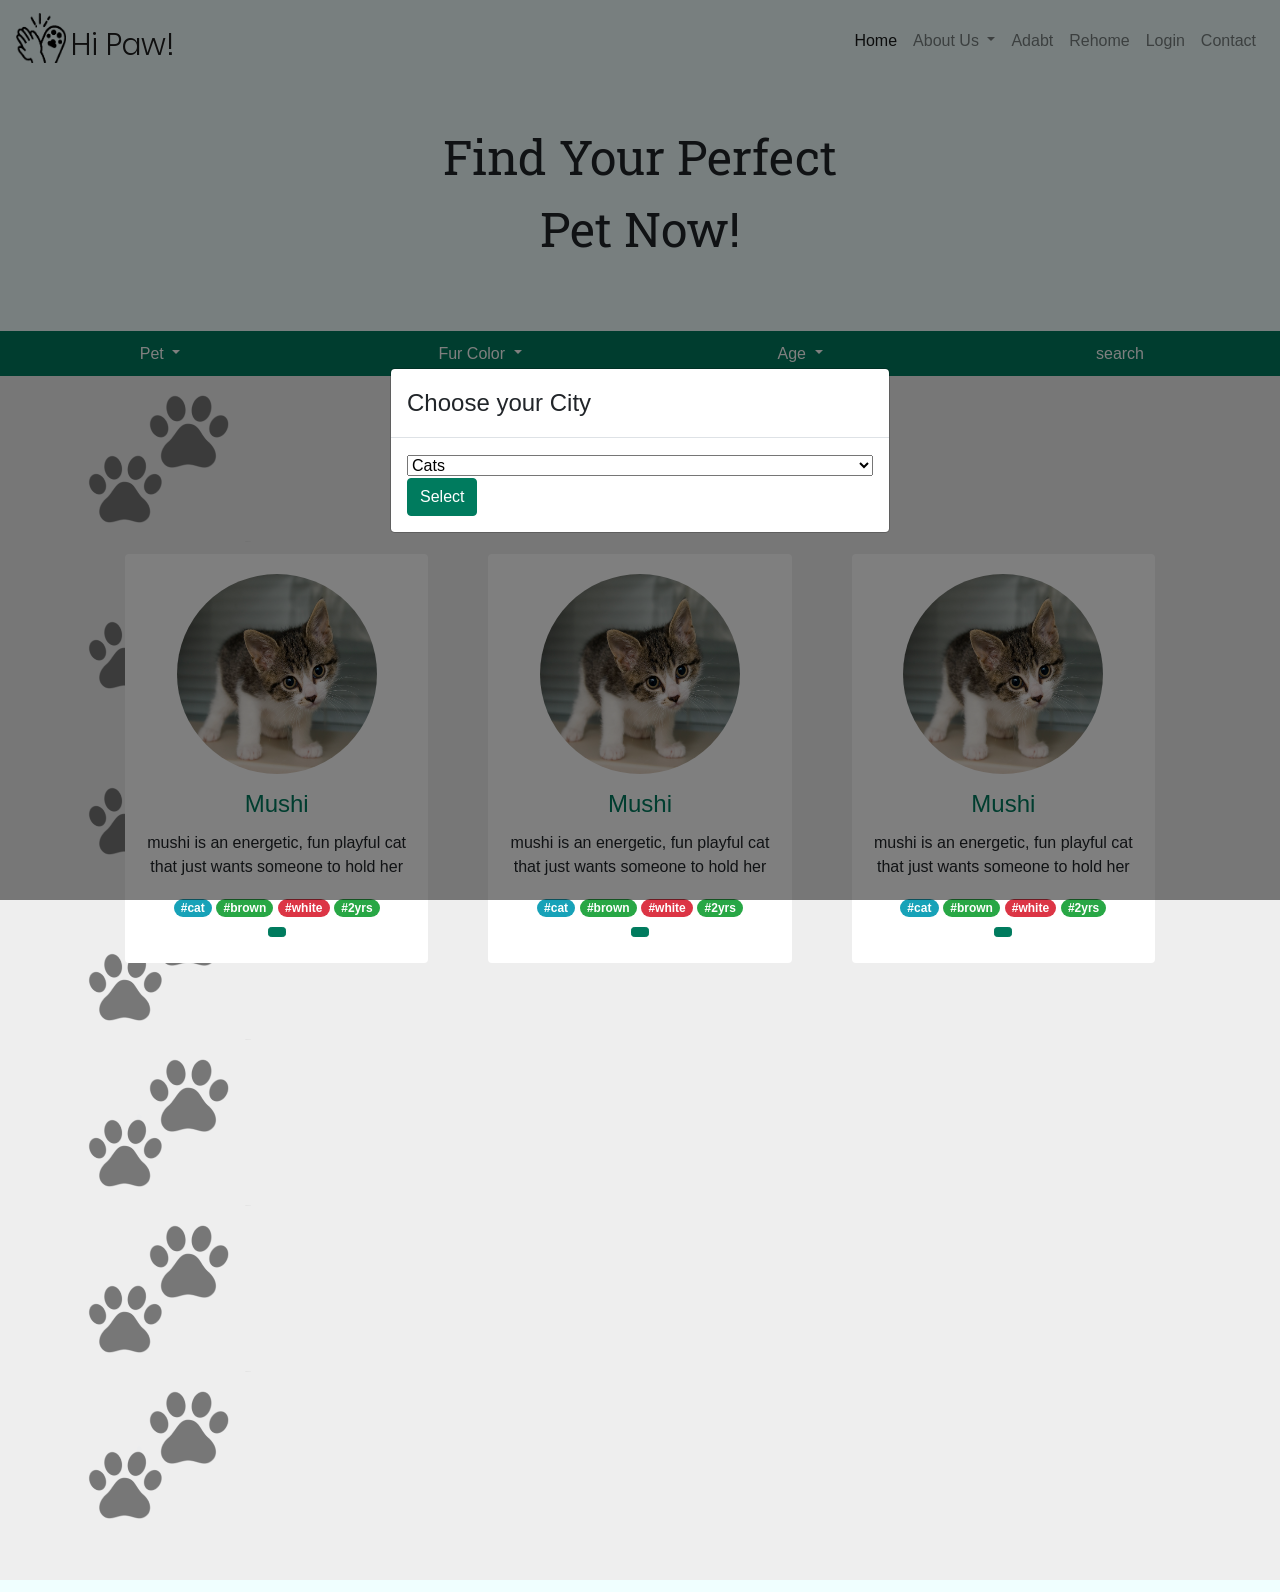
<file: searchPage.html>
<!doctype html>
<html lang="en">
<head>
    <!-- Required meta tags -->
    <meta charset="utf-8">
    <meta name="viewport" content="width=device-width, initial-scale=1, shrink-to-fit=no">

    <!-- Bootstrap CSS -->
    <link rel="stylesheet" href="https://stackpath.bootstrapcdn.com/bootstrap/4.3.1/css/bootstrap.min.css" integrity="sha384-ggOyR0iXCbMQv3Xipma34MD+dH/1fQ784/j6cY/iJTQUOhcWr7x9JvoRxT2MZw1T" crossorigin="anonymous">
    <link rel="stylesheet" type="text/css" href="css/searchPagecss.css">
    <link href="https://fonts.googleapis.com/css?family=Roboto+Slab&display=swap" rel="stylesheet">
    <script src="https://ajax.googleapis.com/ajax/libs/jquery/3.4.1/jquery.min.js"></script>


    <script type="text/javascript" src="node_modules/jquery/dist/jquery.min.js"></script>
    <script type="text/javascript" src="node_modules/bootstrap-select/dist/js/bootstrap-select.min.js"></script>
    <link rel="stylesheet" href="node_modules/bootstrap-select/dist/css/bootstrap-select.min.css">


    <link rel="stylesheet" href="https://res.cloudinary.com/dxfq3iotg/raw/upload/v1569006288/BBBootstrap/choices.min.css?version=7.0.0">
    <script src="https://res.cloudinary.com/dxfq3iotg/raw/upload/v1569006273/BBBootstrap/choices.min.js?version=7.0.0"></script>

    <link  rel="stylesheet" href="node_modules/ion-rangeslider/css/ion.rangeSlider.min.css">
    <script src="node_modules/ion-rangeslider/js/ion.rangeSlider.min.js"></script>

    <link  rel="stylesheet" href="node_modules/aos/dist/aos.css">
    <script src="node_modules/aos/dist/aos.js"></script>



    <script type="text/javascript">
        $(window).on('load',function(){
            $('#myModal').modal('show');
        });
        $(document).ready(function(){
            var multipleCancelButton = new Choices('#pet', {
                removeItemButton: true,
                resetScrollPosition: true,
                placeholder:true,
                placeholderValue: "search here",

            });
            var multipleCancelButton = new Choices('#color', {
                removeItemButton: true,
                resetScrollPosition: true,
                placeholder:true,
                placeholderValue: "search here",


            });
            var multipleCancelButton = new Choices('#age', {
                removeItemButton: true,
                resetScrollPosition: true,
                placeholder:true,
                placeholderValue: "search here",
                position: 'down',
            });
            var multipleCancelButton = new Choices('#city', {
                removeItemButton: true,
                resetScrollPosition: true,
                placeholder:true,
                placeholderValue: "search here",
                position: 'down',
                minItemCount: 1,
                removeItems: false,
            });



        });
        $(document).ready(function(){
            $("#rangeslider").ionRangeSlider({
                type: "double",
                grid: true,
                min: 0,
                max: 20,
                from: 0,
                to: 20,
            });

        });
        $(document).ready(function(){
            $('.dropdown-menu .custom').click(function(e) {
                e.stopPropagation();
            });
        });

    </script>
    <style>
        .drop-btn{
            width: 100%;
            border-radius: 0px;

        }
        .drop-btn li, .drop-btn ul{
            width: 100%;
        }
        .drop-div{
            height:100%;
            width: 100%;
            margin: 0px 0px 0px 0px;
            padding: 0px;

        }

        .irs--flat .irs-bar{
            background-color: #4a9e61;
        }
        .irs--flat .irs-handle>i:first-child {

            background-color:#4a9e61;
        }
        .irs--flat .irs-from, .irs--flat .irs-to, .irs--flat .irs-single {

            background-color:#4a9e61;

        }
        .irs--flat .irs-from:before, .irs--flat .irs-to:before, .irs--flat .irs-single:before {
            border-top-color: #4a9e61;
        }
        .irs--flat.irs-with-grid {
            margin-left: 10px;
            margin-right: 10px;
        }

        .choices__list--multiple .choices__item {

            background-color: #007b5e;
            border: 1px solid #007b5e;}
        .btn-primary:not(:disabled):not(.disabled).active, .btn-primary:not(:disabled):not(.disabled):active, .show>.btn-primary.dropdown-toggle {
            color: #fff;
            background-color: #0b8f70;
            border-color: #007b5e;
        }
        .btn-primary:not(:disabled):not(.disabled).active:focus, .btn-primary:not(:disabled):not(.disabled):active:focus, .show>.btn-primary.dropdown-toggle:focus {
            box-shadow: 0 0 0 0.2rem rgba(19, 176, 139,.5);
        }

    </style>
    <title>Hi Paw</title>

</head>
<body >
<div class="modal fade" id="myModal">
    <div class="modal-dialog modal-dialog-centered ">
        <div class="modal-content">

            <!-- Modal Header -->
            <div class="modal-header">
                <h4 class="modal-title">Choose your City</h4>

            </div>

            <!-- Modal body -->
            <div class="modal-body">
                <form action="">

                <select class="custom" id="city" required >
                    <option value="cat" >Cats</option>
                    <option value="dog">Dogs</option>
                </select>
                    <button type="button" class="btn btn-primary" data-dismiss="modal">Select</button>
                </form>

            </div>

            <!-- Modal footer -->
        </div>
    </div>
</div>




<div class="main-p container-fluid" style="padding-bottom: 50px">

    <nav class="navbar navbar-expand-md navbar-light " style="background: transparent; ">
        <a class="navbar-brand" href="home.html">
            <img src="img/HiPaw black.png" width="50" height="50" class="d-inline-block align-top" alt="">
            <div class="superFont" style="margin-left: 55px;  margin-top: -40px; font-size: 30px; color: rgb(31, 30, 30);"> Hi Paw!</div>
        </a>
        <button id="toggleButton" class="navbar-toggler" data-toggle="collapse" data-target="#collapse_target">
            <span class="navbar-toggler-icon"></span>
        </button>
        <div class="collapse navbar-collapse" id="collapse_target">
            <ul class="nav navbar-nav ml-auto" >
                <li class="navbar-item active">
                    <a class="nav-link" href="home.html">Home</a>
                </li>
                <li class="nav-item dropdown">
                    <a class="nav-link dropdown-toggle" href="#" id="navbarDropdown" role="button" data-toggle="dropdown" aria-haspopup="true" aria-expanded="false">
                        About Us
                    </a>
                    <div class="dropdown-menu" aria-labelledby="navbarDropdown">
                        <a class="dropdown-item" href="home.html#whatWeDodiv">What We Do</a>
                        <a class="dropdown-item" href="home.html#HowItWorks">How It Works</a>
                        <div class="dropdown-divider"></div>
                        <a class="dropdown-item" href="#">People Are Saying</a>
                    </div>
                </li>
                <li class="navbar-item">
                    <a class="nav-link" href="#">Adabt</a>
                </li>
                <li class="navbar-item">
                    <a class="nav-link" href="#">Rehome</a>
                </li>
                <li class="navbar-item">
                    <a class="nav-link" href="#">Login</a>
                </li>
                <li class="navbar-item">
                    <a class="nav-link" href="home.html#contact">Contact</a>
                </li>
            </ul>
        </div>
    </nav>



    <div class="row">
        <div class="col-md-4"></div>
        <div class="col-md-4 justify-content-center">
            <p class="moto"> Find Your Perfect <br> Pet Now!</p>
        </div>
        <div class="col-md-4"></div>
        <br><br><br>
    </div>

</div>
</div>



<section style="padding-top: 0px" id="team" class="pb-5">

    <div style="padding: 0px 0px" class="container-fluid">
        <!-- -->
        <div class="select-row row" >
            <div class="select-col col-md-3">
                <div class="drop-div dropdown">
                    <button style="width:100%; height: 100%" class="drop-btn btn btn-primary dropdown-toggle" type="button" data-toggle="dropdown">
                        Pet
                    </button>
                    <ul  style="width:100%; height: 100%" class="dropdown-menu">
                        <li  class="selected" style="width:100%; height: 100%" >
                            <select class="custom" id="pet" placeholder="Select upto 5 tags"   multiple>
                                <option value="cat" >Cats</option>
                                <option value="dog">Dogs</option>
                            </select>
                        </li>
                    </ul>
                </div>
            </div>
            <div class="select-col col-md-3">
                <div class="drop-div dropdown">
                    <button style="width:100%; height: 100%" class="drop-btn btn btn-primary dropdown-toggle" type="button" data-toggle="dropdown">
                        Fur Color
                    </button>
                    <ul  style="width:100%; height: 100%" class="dropdown-menu">
                        <li  style="width:100%; height: 100%" class="selected">
                            <select class="custom" id="color" placeholder="Select upto 5 tags"  multiple>
                                <option value="black">Black</option>
                                <option value="brown">Brown</option>
                                <option value="paige">Paige</option>
                                <option value="white">White</option>
                                <option value="gray">Gray</option>
                            </select>
                        </li>
                    </ul>
                </div>
            </div>
            <div class="select-col col-md-3" style=" ">

                <div class="drop-div dropdown">
                    <button style="width:100%; height: 100%" class="drop-btn btn btn-primary dropdown-toggle" type="button" data-toggle="dropdown">
                        Age
                    </button>
                    <ul  style="width:100%" class="dropdown-menu">
                        <li class="custom selected" style="width:100%">
                            <input type="text" class="custom slider-drop" id="rangeslider" data-extra-classes="irs-modern irs-primary">
                        </li>
                    </ul>
                </div>
            </div>
            <div class="select-col col-md-3">
                <button class="drop-btn btn btn-primary" style="width: 100%; height: 100%; display: inline-block"> search</button>
            </div>
        </div>


    </div>

    <!-- -->

    </div>
    <div class="footprints container" style="padding: 40px;">

        <h5 class="section-title h1" style="margin-top: 40px" data-aos="fade-up">SEARCH RESULTS</h5>
        <div class="row">
            <!-- Team member -->
            <div class="search-res col-xs-12 col-sm-6 col-md-4" data-aos="fade-up">
                <div class="image-flip" ontouchstart="this.classList.toggle('hover');" >
                    <div class="mainflip" >
                        <div class="frontside">
                            <div class="card">
                                <div class="card-body text-center">
                                    <p><img class=" img-fluid" src="img/brown-cat.jpg" alt="card image"></p>
                                    <h4 class="pet-name card-title">Mushi</h4>
                                    <p class="pet-descr card-text">mushi is an energetic, fun playful cat that just wants someone to hold her</p>

                                    <div class="pet-info-tags clearfix">
                                        <span class="badge badge-pill badge-info">#cat</span>
                                        <span class="badge badge-pill badge-success">#brown</span>
                                        <span class="badge badge-pill badge-danger">#white</span>
                                        <span class="badge badge-pill badge-success">#2yrs</span>
                                    </div>
                                    <a href="#" class="btn btn-primary btn-sm"><i class="fa fa-plus"></i></a>
                                </div>

                            </div>
                        </div>
                        <div class="backside">
                            <div class="card">
                                <div class="card-body text-center mt-4">
                                    <h4 class="card-title">Story</h4>
                                    <p class="card-text">Mushi was found on the street cold and abandoned from her mother with no one to take care of her, she was saved and hopefully she will never have to feel cold again</p>
                                    <br><br>
                                    <button type="button" class="btn btn-primary">Send a Request</button>
                                </div>
                            </div>
                        </div>
                    </div>
                </div>
            </div>
            <!-- ./Team member -->
            <!-- Team member -->
            <div class="search-res col-xs-12 col-sm-6 col-md-4" data-aos="fade-up">
                <div class="image-flip" ontouchstart="this.classList.toggle('hover');">
                    <div class="mainflip">
                        <div class="frontside">
                            <div class="card">
                                <div class="card-body text-center">
                                    <p><img class=" img-fluid" src="img/brown-cat.jpg" alt="card image"></p>
                                    <h4 class="pet-name card-title">Mushi</h4>
                                    <p class="pet-descr card-text">mushi is an energetic, fun playful cat that just wants someone to hold her</p>

                                    <div class="pet-info-tags clearfix">
                                        <span class="badge badge-pill badge-info">#cat</span>
                                        <span class="badge badge-pill badge-success">#brown</span>
                                        <span class="badge badge-pill badge-danger">#white</span>
                                        <span class="badge badge-pill badge-success">#2yrs</span>
                                    </div>
                                    <a href="#" class="btn btn-primary btn-sm"><i class="fa fa-plus"></i></a>
                                </div>

                            </div>
                        </div>
                        <div class="backside">
                            <div class="card">
                                <div class="card-body text-center mt-4">
                                    <h4 class="card-title">Story</h4>
                                    <p class="card-text">Mushi was found on the street cold and abandoned from her mother with no one to take care of her, she was saved and hopefully she will never have to feel cold again</p>
                                    <br><br>
                                    <button type="button" class="btn btn-primary">Send a Request</button>
                                </div>
                            </div>
                        </div>
                    </div>
                </div>
            </div>
            <!-- ./Team member -->
            <!-- Team member -->
            <div class="search-res col-xs-12 col-sm-6 col-md-4" data-aos="fade-up">
                <div class="image-flip" ontouchstart="this.classList.toggle('hover');">
                    <div class="mainflip">
                        <div class="frontside">
                            <div class="card">
                                <div class="card-body text-center">
                                    <p><img class=" img-fluid" src="img/brown-cat.jpg" alt="card image"></p>
                                    <h4 class="pet-name card-title">Mushi</h4>
                                    <p class="pet-descr card-text">mushi is an energetic, fun playful cat that just wants someone to hold her</p>

                                    <div class="pet-info-tags clearfix">
                                        <span class="badge badge-pill badge-info">#cat</span>
                                        <span class="badge badge-pill badge-success">#brown</span>
                                        <span class="badge badge-pill badge-danger">#white</span>
                                        <span class="badge badge-pill badge-success">#2yrs</span>
                                    </div>
                                    <a href="#" class="btn btn-primary btn-sm"><i class="fa fa-plus"></i></a>
                                </div>

                            </div>
                        </div>
                        <div class="backside">
                            <div class="card">
                                <div class="card-body text-center mt-4">
                                    <h4 class="card-title">Story</h4>
                                    <p class="card-text">Mushi was found on the street cold and abandoned from her mother with no one to take care of her, she was saved and hopefully she will never have to feel cold again</p>
                                    <br><br>
                                    <button type="button" class="btn btn-primary">Send a Request</button>
                                </div>
                            </div>
                        </div>
                    </div>
                </div>
            </div>
            <!-- ./Team member -->
            <!-- Team member -->
            <div class="search-res col-xs-12 col-sm-6 col-md-4" data-aos="fade-up">
                <div class="image-flip" ontouchstart="this.classList.toggle('hover');">
                    <div class="mainflip">
                        <div class="frontside">
                            <div class="card">
                                <div class="card-body text-center">
                                    <p><img class=" img-fluid" src="img/brown-cat.jpg" alt="card image"></p>
                                    <h4 class="pet-name card-title">Mushi</h4>
                                    <p class="pet-descr card-text">mushi is an energetic, fun playful cat that just wants someone to hold her</p>

                                    <div class="pet-info-tags clearfix">
                                        <span class="badge badge-pill badge-info">#cat</span>
                                        <span class="badge badge-pill badge-success">#brown</span>
                                        <span class="badge badge-pill badge-danger">#white</span>
                                        <span class="badge badge-pill badge-success">#2yrs</span>
                                    </div>
                                    <a href="#" class="btn btn-primary btn-sm"><i class="fa fa-plus"></i></a>
                                </div>

                            </div>
                        </div>
                        <div class="backside">
                            <div class="card">
                                <div class="card-body text-center mt-4">
                                    <h4 class="card-title">Story</h4>
                                    <p class="card-text">Mushi was found on the street cold and abandoned from her mother with no one to take care of her, she was saved and hopefully she will never have to feel cold again</p>
                                    <br><br>
                                    <button type="button" class="btn btn-primary">Send a Request</button>
                                </div>
                            </div>
                        </div>
                    </div>
                </div>
            </div>
            <!-- ./Team member -->
            <!-- Team member -->
            <div class="search-res col-xs-12 col-sm-6 col-md-4" data-aos="fade-up">
                <div class="image-flip" ontouchstart="this.classList.toggle('hover');">
                    <div class="mainflip">
                        <div class="frontside">
                            <div class="card">
                                <div class="card-body text-center">
                                    <p><img class=" img-fluid" src="img/brown-cat.jpg" alt="card image"></p>
                                    <h4 class="pet-name card-title">Mushi</h4>
                                    <p class="pet-descr card-text">mushi is an energetic, fun playful cat that just wants someone to hold her</p>

                                    <div class="pet-info-tags clearfix">
                                        <span class="badge badge-pill badge-info">#cat</span>
                                        <span class="badge badge-pill badge-success">#brown</span>
                                        <span class="badge badge-pill badge-danger">#white</span>
                                        <span class="badge badge-pill badge-success">#2yrs</span>
                                    </div>
                                    <a href="#" class="btn btn-primary btn-sm"><i class="fa fa-plus"></i></a>
                                </div>

                            </div>
                        </div>
                        <div class="backside">
                            <div class="card">
                                <div class="card-body text-center mt-4">
                                    <h4 class="card-title">Story</h4>
                                    <p class="card-text">Mushi was found on the street cold and abandoned from her mother with no one to take care of her, she was saved and hopefully she will never have to feel cold again</p>
                                    <br><br>
                                    <button type="button" class="btn btn-primary">Send a Request</button>
                                </div>
                            </div>
                        </div>
                    </div>
                </div>
            </div>
            <!-- ./Team member -->
            <!-- Team member -->
            <div class="search-res col-xs-12 col-sm-6 col-md-4" data-aos="fade-up">
                <div class="image-flip" ontouchstart="this.classList.toggle('hover');">
                    <div class="mainflip">
                        <div class="frontside">
                            <div class="card">
                                <div class="card-body text-center">
                                    <p><img class=" img-fluid" src="img/brown-cat.jpg" alt="card image"></p>
                                    <h4 class="pet-name card-title">Mushi</h4>
                                    <p class="pet-descr card-text">mushi is an energetic, fun playful cat that just wants someone to hold her</p>

                                    <div class="pet-info-tags clearfix">
                                        <span class="badge badge-pill badge-info">#cat</span>
                                        <span class="badge badge-pill badge-success">#brown</span>
                                        <span class="badge badge-pill badge-danger">#white</span>
                                        <span class="badge badge-pill badge-success">#2yrs</span>
                                    </div>
                                    <a href="#" class="btn btn-primary btn-sm"><i class="fa fa-plus"></i></a>
                                </div>

                            </div>
                        </div>
                        <div class="backside">
                            <div class="card">
                                <div class="card-body text-center mt-4">
                                    <h4 class="card-title">Story</h4>
                                    <p class="card-text">Mushi was found on the street cold and abandoned from her mother with no one to take care of her, she was saved and hopefully she will never have to feel cold again</p>
                                    <br><br>
                                    <button type="button" class="btn btn-primary">Send a Request</button>
                                </div>
                            </div>
0                        </div>
                    </div>
                </div>
            </div>
            <!-- ./Team member -->

        </div>
    </div>
</section>



<!-- Optional JavaScript -->
<!-- jQuery first, then Popper.js, then Bootstrap JS -->

<script src="https://cdnjs.cloudflare.com/ajax/libs/popper.js/1.14.7/umd/popper.min.js" integrity="sha384-UO2eT0CpHqdSJQ6hJty5KVphtPhzWj9WO1clHTMGa3JDZwrnQq4sF86dIHNDz0W1" crossorigin="anonymous"></script>
<script src="https://stackpath.bootstrapcdn.com/bootstrap/4.3.1/js/bootstrap.min.js" integrity="sha384-JjSmVgyd0p3pXB1rRibZUAYoIIy6OrQ6VrjIEaFf/nJGzIxFDsf4x0xIM+B07jRM" crossorigin="anonymous"></script>

<script>
    AOS.init({
        offset: 100, // offset (in px) from the original trigger point
        delay: 0, // values from 0 to 3000, with step 50ms
        duration: 1000 // values from 0 to 3000, with step 50ms
    });
</script>
</body>
</html>
</file>
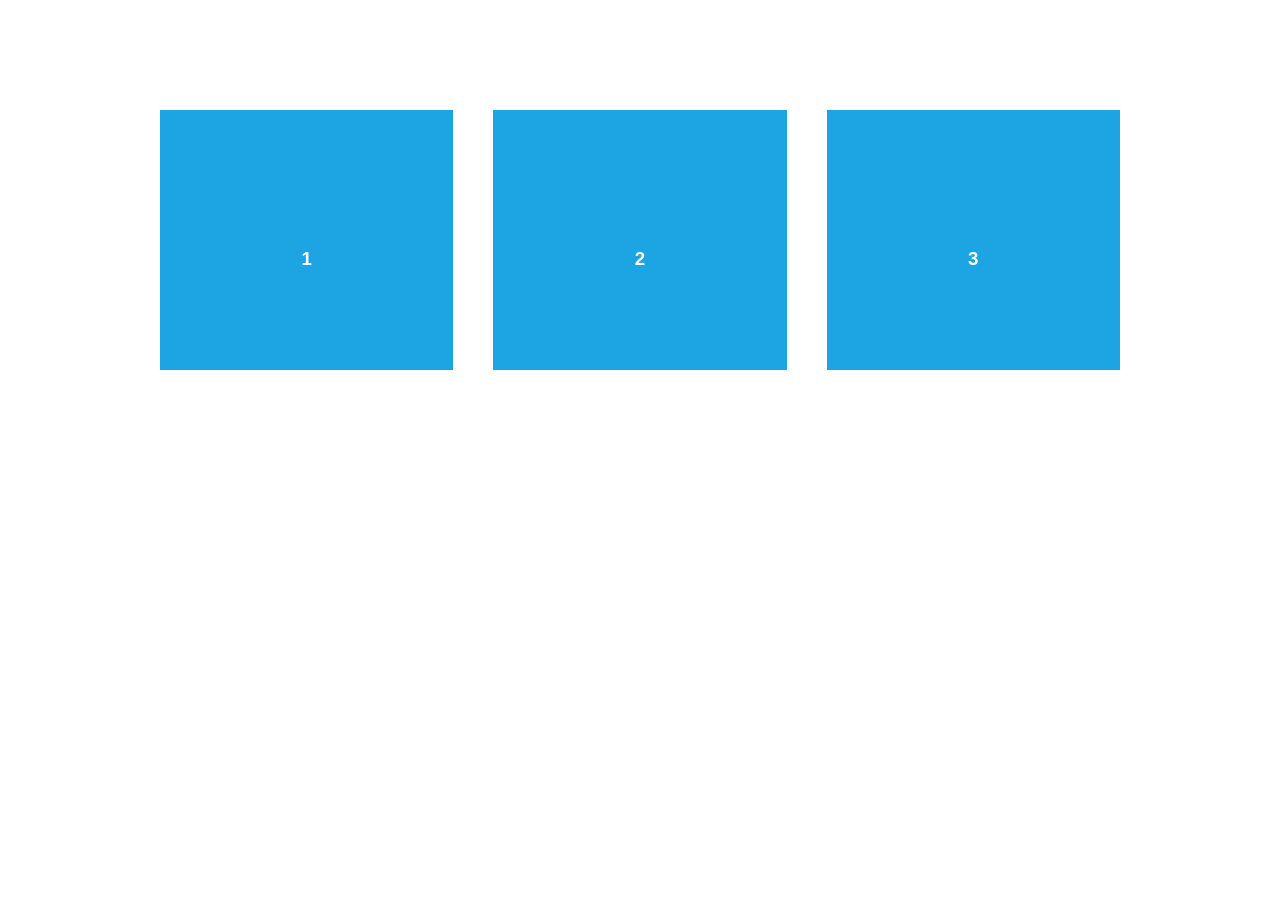
<file: node_modules/aos/demo/async.html>
<!DOCTYPE html>
<html>
  <head>
    <meta charset="utf-8">
    <title>AOS - Animate on scroll library</title>
    <meta name="viewport" content="width=device-width">
    <link rel="stylesheet" href="css/styles.css" />
    <link rel="stylesheet" href="../dist/aos.css" />
  </head>
  <body>
    <div id="aos-demo" class="aos-all"></div>

    <script src="../dist/aos.js"></script>
    <script>
      AOS.init({
        easing: 'ease-in-out-sine'
      });

      setInterval(addItem, 300);

      var itemsCounter = 1;
      var container = document.getElementById('aos-demo');

      function addItem () {
        if (itemsCounter > 42) return;
        var item = document.createElement('div');
        item.classList.add('aos-item');
        item.setAttribute('data-aos', 'fade-up');
        item.innerHTML = '<div class="aos-item__inner"><h3>' + itemsCounter + '</h3></div>';
        container.appendChild(item);
        itemsCounter++;
      }
    </script>
  </body>
</html>
</file>
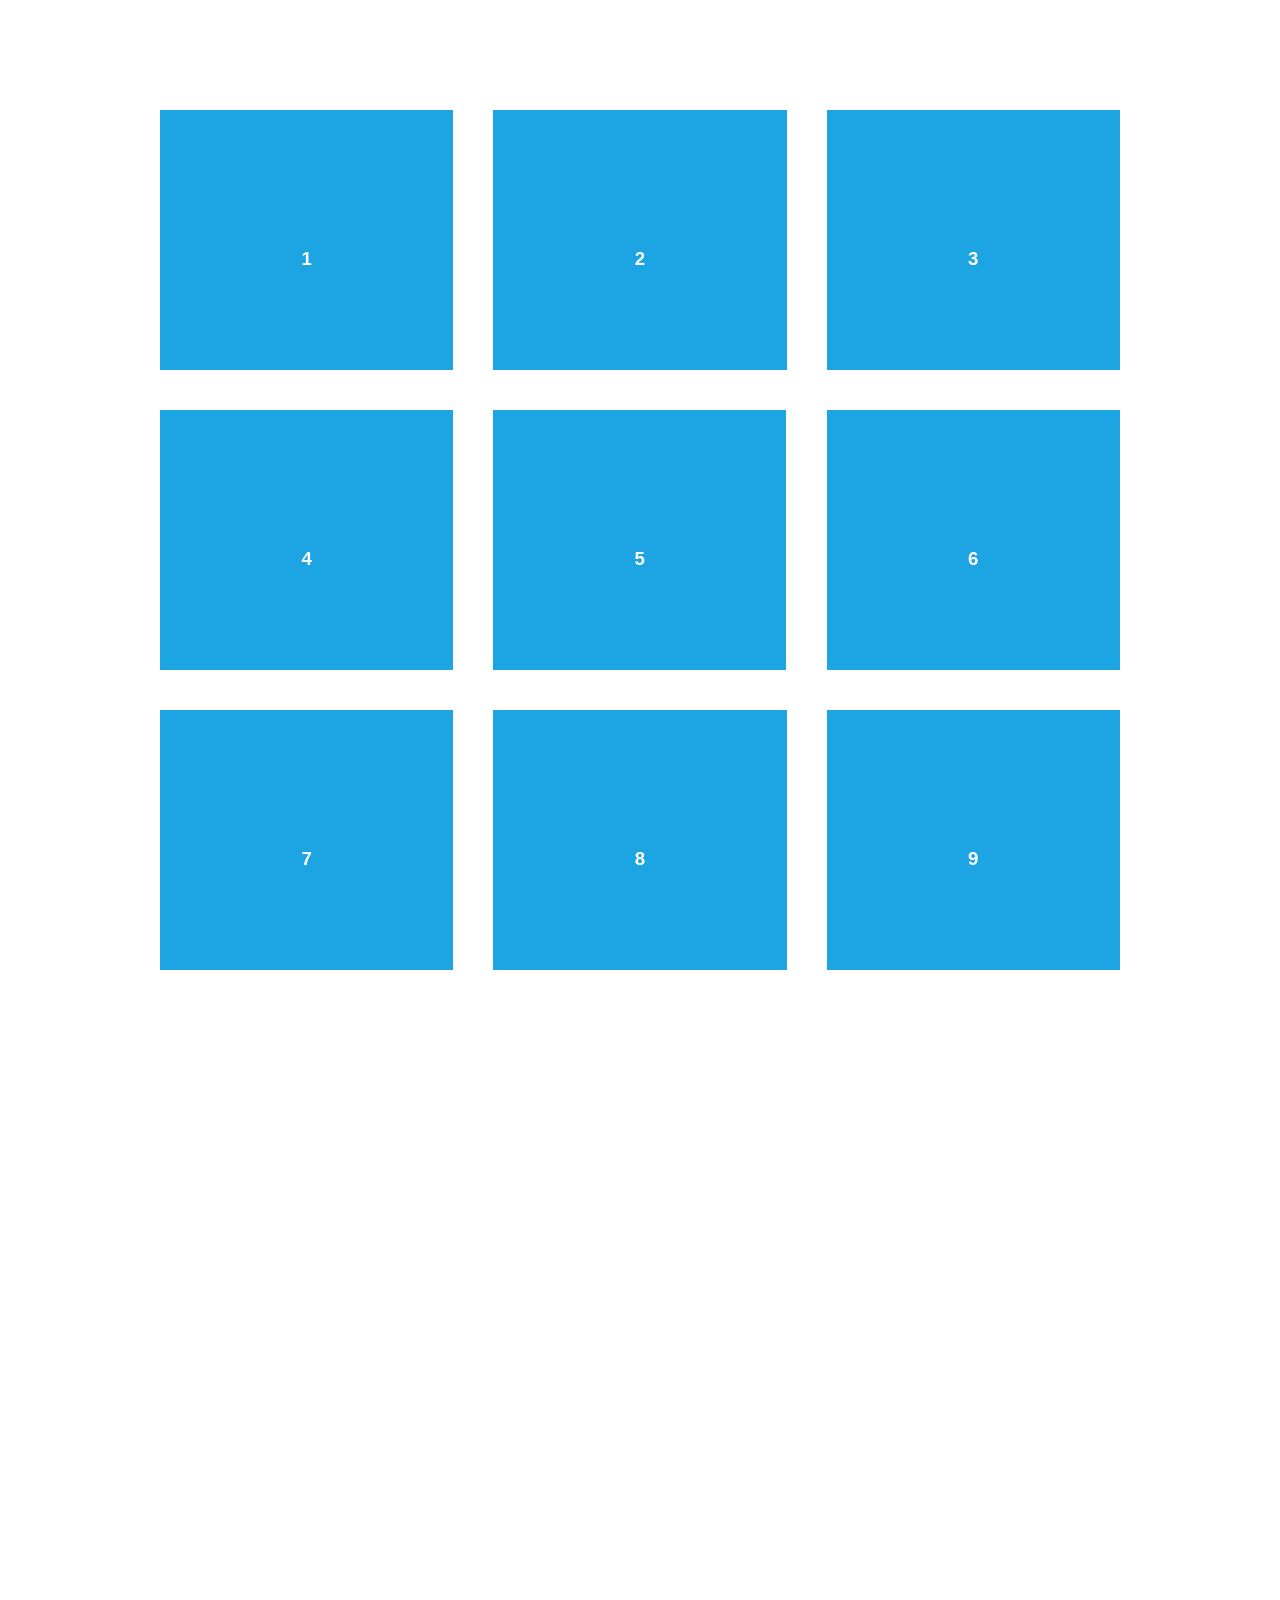
<file: node_modules/aos/demo/simple.html>
<!DOCTYPE html>
<html>
  <head>
    <meta charset="utf-8">
    <title>AOS - Animate on scroll library</title>
    <meta name="viewport" content="width=device-width">
    <link rel="stylesheet" href="css/styles.css" />
    <link rel="stylesheet" href="../dist/aos.css" />
    <!--[if lt IE 9]>
    <script src="//html5shiv.googlecode.com/svn/trunk/html5.js"></script>
    <![endif]-->
  </head>
  <body>
    <div id="transcroller-body" class="aos-all">
      <div class="aos-item" data-aos="fade-up">
        <div class="aos-item__inner"><h3>1</h3></div>
      </div>
      <div class="aos-item" data-aos="fade-down">
        <div class="aos-item__inner"><h3>2</h3></div>
      </div>
      <div class="aos-item" data-aos="zoom-out-down">
        <div class="aos-item__inner"><h3>3</h3></div>
      </div>
      <div class="aos-item" data-aos="flip-down">
        <div class="aos-item__inner"><h3>4</h3></div>
      </div>
      <div class="aos-item" data-aos="flip-up">
        <div class="aos-item__inner"><h3>5</h3></div>
      </div>
      <div class="aos-item" data-aos="fade-down">
        <div class="aos-item__inner"><h3>6</h3></div>
      </div>
      <div class="aos-item" data-aos="fade-in">
        <div class="aos-item__inner"><h3>7</h3></div>
      </div>
      <div class="aos-item" data-aos="fade-down">
        <div class="aos-item__inner"><h3>8</h3></div>
      </div>
      <div class="aos-item" data-aos="fade-in">
        <div class="aos-item__inner"><h3>9</h3></div>
      </div>
      <div class="aos-item" data-aos="fade-down">
        <div class="aos-item__inner"><h3>10</h3></div>
      </div>
      <div class="aos-item" data-aos="fade-up">
        <div class="aos-item__inner"><h3>11</h3></div>
      </div>
      <div class="aos-item" data-aos="fade-down">
        <div class="aos-item__inner"><h3>12</h3></div>
      </div>
      <div class="aos-item" data-aos="fade-in">
        <div class="aos-item__inner"><h3>13</h3></div>
      </div>
      <div class="aos-item" data-aos="fade-up">
        <div class="aos-item__inner"><h3>14</h3></div>
      </div>
      <div class="aos-item" data-aos="fade-in">
        <div class="aos-item__inner"><h3>15</h3></div>
      </div>
      <div class="aos-item" data-aos="fade-up">
        <div class="aos-item__inner"><h3>16</h3></div>
      </div>
      <div class="aos-item" data-aos="fade-down">
        <div class="aos-item__inner"><h3>17</h3></div>
      </div>
      <div class="aos-item" data-aos="fade-up">
        <div class="aos-item__inner"><h3>18</h3></div>
      </div>
      <div class="aos-item" data-aos="zoom-out">
        <div class="aos-item__inner"><h3>19</h3></div>
      </div>
      <div class="aos-item" data-aos="fade-up">
        <div class="aos-item__inner"><h3>20</h3></div>
      </div>
      <div class="aos-item" data-aos="zoom-out">
        <div class="aos-item__inner"><h3>21</h3></div>
      </div>
      <div class="aos-item" data-aos="fade-in">
        <div class="aos-item__inner"><h3>22</h3></div>
      </div>
      <div class="aos-item" data-aos="zoom-out-up">
        <div class="aos-item__inner"><h3>23</h3></div>
      </div>
      <div class="aos-item" data-aos="zoom-out-down">
        <div class="aos-item__inner"><h3>24</h3></div>
      </div>
      <div class="aos-item" data-aos="fade-in">
        <div class="aos-item__inner"><h3>25</h3></div>
      </div>
      <div class="aos-item" data-aos="fade-in">
        <div class="aos-item__inner"><h3>26</h3></div>
      </div>
      <div class="aos-item" data-aos="fade-in">
        <div class="aos-item__inner"><h3>27</h3></div>
      </div>
      <div class="aos-item" data-aos="fade-in">
        <div class="aos-item__inner"><h3>28</h3></div>
      </div>
      <div class="aos-item" data-aos="fade-in">
        <div class="aos-item__inner"><h3>29</h3></div>
      </div>
      <div class="aos-item" data-aos="fade-in">
        <div class="aos-item__inner"><h3>30</h3></div>
      </div>
      <div class="aos-item" data-aos="fade-in">
        <div class="aos-item__inner"><h3>31</h3></div>
      </div>
      <div class="aos-item" data-aos="fade-in">
        <div class="aos-item__inner"><h3>32</h3></div>
      </div>
      <div class="aos-item" data-aos="fade-in">
        <div class="aos-item__inner"><h3>33</h3></div>
      </div>
      <div class="aos-item" data-aos="fade-in">
        <div class="aos-item__inner"><h3>34</h3></div>
      </div>
      <div class="aos-item" data-aos="fade-in">
        <div class="aos-item__inner"><h3>35</h3></div>
      </div>
      <div class="aos-item" data-aos="fade-in">
        <div class="aos-item__inner"><h3>36</h3></div>
      </div>
      <div class="aos-item" data-aos="fade-in">
        <div class="aos-item__inner"><h3>37</h3></div>
      </div>
      <div class="aos-item" data-aos="fade-in">
        <div class="aos-item__inner"><h3>38</h3></div>
      </div>
      <div class="aos-item" data-aos="fade-in">
        <div class="aos-item__inner"><h3>39</h3></div>
      </div>
      <div class="aos-item" data-aos="fade-in">
        <div class="aos-item__inner"><h3>40</h3></div>
      </div>
      <div class="aos-item" data-aos="fade-in">
        <div class="aos-item__inner"><h3>41</h3></div>
      </div>
      <div class="aos-item" data-aos="fade-in">
        <div class="aos-item__inner"><h3>42</h3></div>
      </div>
    </div>

    <script src="../dist/aos.js"></script>
    <script>
      AOS.init({
        easing: 'ease-in-out-sine'
      });
    </script>

    <!-- <script src="//cdnjs.cloudflare.com/ajax/libs/require.js/2.1.11/require.min.js"></script>
    <script>
      requirejs.config({
          baseUrl: '../dist',
      });

      require(['aos'], function(AOS){
          AOS.init({
              easing: 'ease-in-out-sine'
          });
      });
    </script> -->
  </body>
</html>
</file>
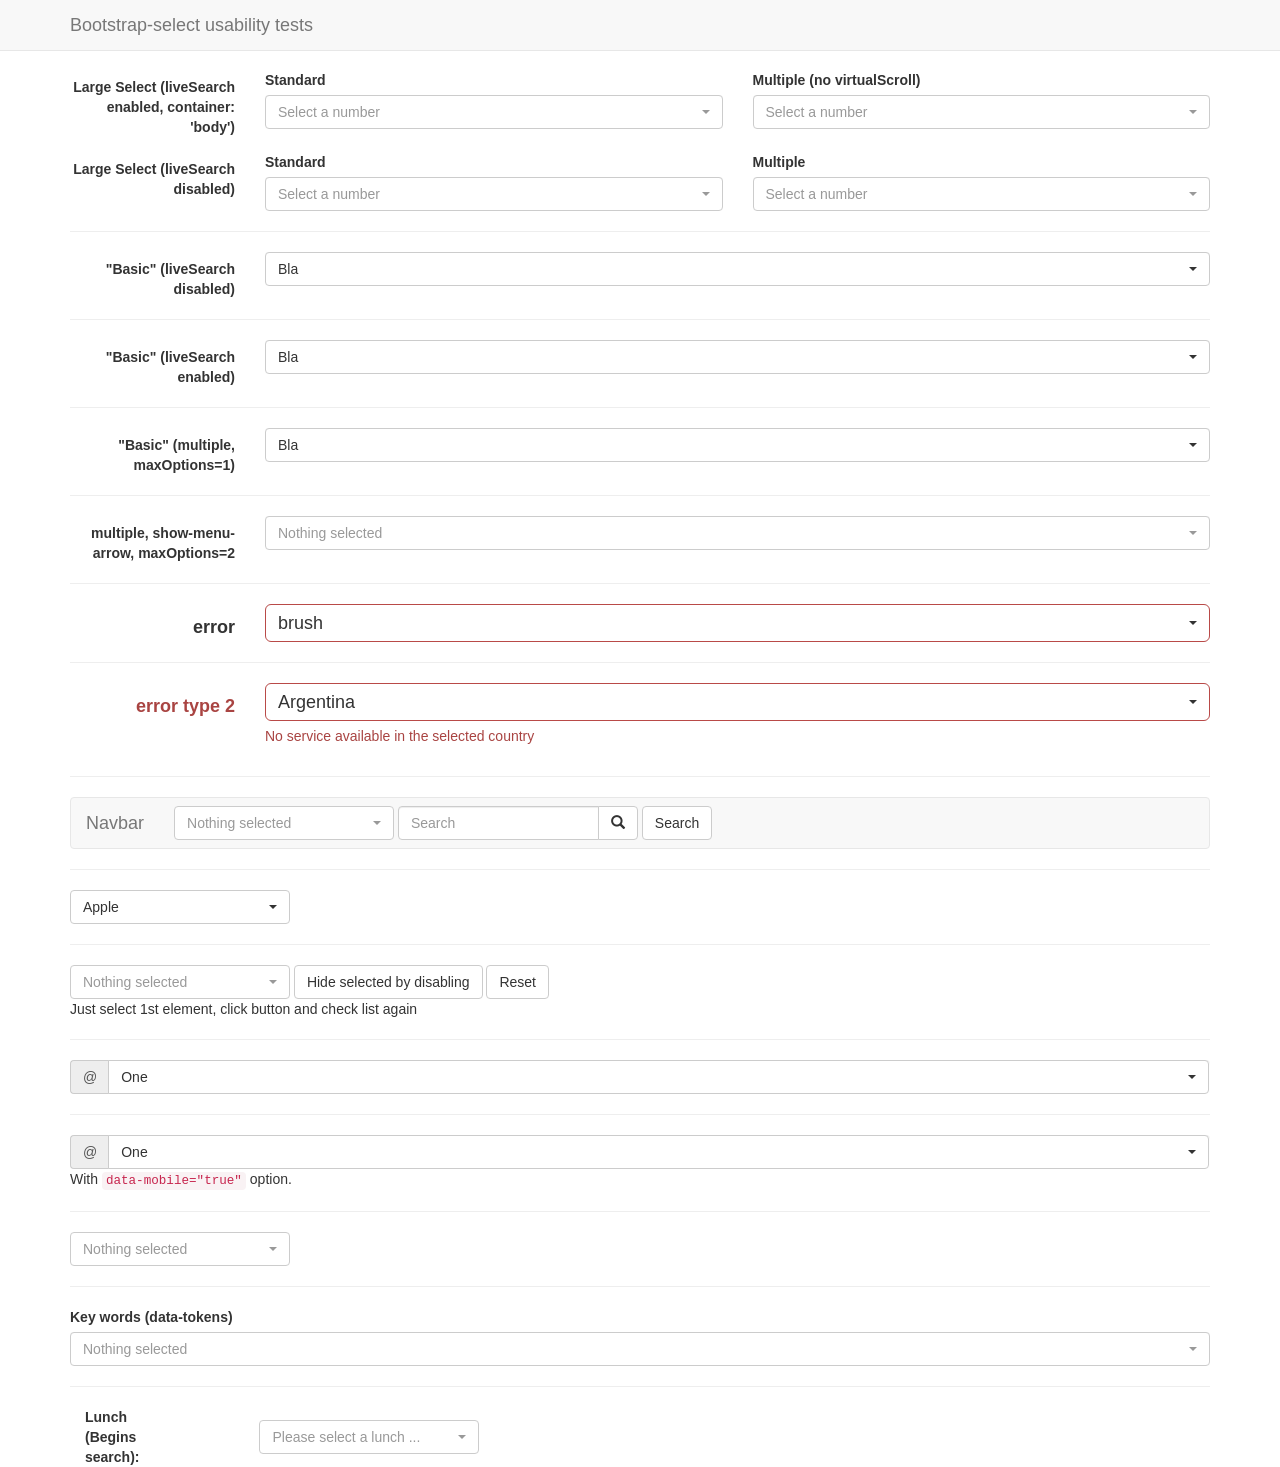
<file: node_modules/bootstrap-select/tests/bootstrap3.html>
<!DOCTYPE html>
<html>
<head>
  <title>Bootstrap-select Tests (Bootstrap 3)</title>

  <meta charset="utf-8">

  <link rel="stylesheet" href="https://maxcdn.bootstrapcdn.com/bootstrap/3.3.7/css/bootstrap.min.css">
  <link rel="stylesheet" href="../dist/css/bootstrap-select.css">

  <style>
    body {
      padding-top: 70px;
    }
  </style>
</head>
<body>
<nav class="navbar navbar-default navbar-fixed-top" role="navigation">
  <div class="container">
    <div class="navbar-header">
      <a class="navbar-brand" href="#">Bootstrap-select usability tests</a>
    </div>
  </div>
</nav>

<div class="container">
  <form class="form-horizontal" role="form">
    <div class="form-group">
      <label for="basic" class="col-lg-2 control-label">Large Select (liveSearch enabled, container: 'body')</label>

      <div class="col-lg-5">
        <label>Standard</label>
        <select class="selectpicker form-control" id="number" data-container="body" data-live-search="true" title="Select a number" data-hide-disabled="true"></select>
      </div>

      <div class="col-lg-5">
        <label>Multiple (no virtualScroll)</label>
        <select multiple class="selectpicker form-control" id="number-multiple" data-container="body" data-live-search="true" title="Select a number" data-hide-disabled="true" data-actions-box="true" data-virtual-scroll="false"></select>
      </div>
    </div>
  </form>

  <form class="form-horizontal" role="form">
    <div class="form-group">
      <label for="basic" class="col-lg-2 control-label">Large Select (liveSearch disabled)</label>

      <div class="col-lg-5">
        <label>Standard</label>
        <select class="selectpicker form-control" id="number2" data-live-search="true" title="Select a number" data-hide-disabled="true"></select>
      </div>

      <div class="col-lg-5">
        <label>Multiple</label>
        <select class="selectpicker form-control" id="number2-multiple" data-live-search="true" title="Select a number" data-hide-disabled="true" data-actions-box="true" multiple></select>
      </div>
    </div>
  </form>

  <hr>

  <form class="form-horizontal" role="form">
    <div class="form-group">
      <label for="basic" class="col-lg-2 control-label">"Basic" (liveSearch disabled)</label>

      <div class="col-lg-10">
        <select id="basic" class="selectpicker show-tick form-control">
          <option>cow</option>
          <option data-subtext="option subtext">bull</option>
          <option data-divider="true"></option>
          <option class="get-class" disabled>ox</option>
          <optgroup label="test" data-subtext="optgroup subtext">
            <option>ASD</option>
            <option selected>Bla</option>
            <option>Ble</option>
          </optgroup>
        </select>
      </div>
    </div>
  </form>

  <hr>

  <form class="form-horizontal" role="form">
    <div class="form-group">
      <label for="basic" class="col-lg-2 control-label">"Basic" (liveSearch enabled)</label>

      <div class="col-lg-10">
        <select id="basic" class="selectpicker show-tick form-control" data-live-search="true">
          <option>cow</option>
          <option data-subtext="option subtext">bull</option>
          <option class="get-class" disabled>ox</option>
          <optgroup label="test" data-subtext="optgroup subtext">
            <option>ASD</option>
            <option selected>Bla</option>
            <option>Ble</option>
          </optgroup>
        </select>
      </div>
    </div>
  </form>

  <hr>
  <form class="form-horizontal" role="form">
    <div class="form-group">
      <label for="basic2" class="col-lg-2 control-label">"Basic" (multiple, maxOptions=1)</label>

      <div class="col-lg-10">
        <select id="basic2" class="show-tick form-control" multiple>
          <option>cow</option>
          <option>bull</option>
          <option class="get-class" disabled>ox</option>
          <optgroup label="test" data-subtext="another test">
            <option>ASD</option>
            <option selected>Bla</option>
            <option>Ble</option>
          </optgroup>
        </select>
      </div>
    </div>
  </form>

  <hr>
  <form class="form-horizontal" role="form">
    <div class="form-group">
      <label for="maxOption2" class="col-lg-2 control-label">multiple, show-menu-arrow, maxOptions=2</label>

      <div class="col-lg-10">
        <select id="maxOption2" class="selectpicker show-menu-arrow form-control" multiple data-max-options="2">
          <option>chicken</option>
          <option>turkey</option>
          <option disabled>duck</option>
          <option>goose</option>
        </select>
      </div>
    </div>
  </form>

  <hr>
  <form class="form-horizontal" role="form">
    <div class="form-group form-group-lg">
      <label for="error" class="col-lg-2 control-label">error</label>

      <div class="col-lg-10 error">
        <select id="error" class="selectpicker show-tick form-control">
          <option>pen</option>
          <option>pencil</option>
          <option selected>brush</option>
        </select>
      </div>
    </div>
  </form>

  <hr>
  <form class="form-horizontal" role="form">
    <div class="form-group has-error form-group-lg">
      <label class="control-label col-lg-2" for="country">error type 2</label>

      <div class="col-lg-10">
        <select id="country" name="country" class="form-control selectpicker">
          <option>Argentina</option>
          <option>United State</option>
          <option>Mexico</option>
        </select>

        <p class="help-block">No service available in the selected country</p>
      </div>
    </div>
  </form>

  <hr>
  <nav class="navbar navbar-default" role="navigation">
    <div class="container-fluid">
      <div class="navbar-header">
        <a class="navbar-brand" href="#">Navbar</a>
      </div>

      <form class="navbar-form navbar-left" role="search">
        <div class="form-group">
          <select class="selectpicker" multiple data-live-search="true" data-live-search-placeholder="Search" data-actions-box="true">
            <optgroup label="filter1">
              <option>option1</option>
              <option>option2</option>
              <option>option3</option>
              <option>option4</option>
            </optgroup>
            <optgroup label="filter2">
              <option>option1</option>
              <option>option2</option>
              <option>option3</option>
              <option>option4</option>
            </optgroup>
            <optgroup label="filter3">
              <option>option1</option>
              <option>option2</option>
              <option>option3</option>
              <option>option4</option>
            </optgroup>
          </select>
        </div>

        <div class="input-group">
          <input type="text" class="form-control" placeholder="Search" name="q">

          <div class="input-group-btn">
            <button class="btn btn-default" type="submit"><i class="glyphicon glyphicon-search"></i></button>
          </div>
        </div>
        <button type="submit" class="btn btn-default">Search</button>
      </form>

    </div>
    <!-- .container-fluid -->
  </nav>

  <hr>
  <select id="first-disabled" class="selectpicker" data-hide-disabled="true" data-live-search="true">
    <optgroup disabled="disabled" label="disabled">
      <option>Hidden</option>
    </optgroup>
    <optgroup label="Fruit">
      <option>Apple</option>
      <option>Orange</option>
    </optgroup>
    <optgroup label="Vegetable">
      <option>Corn</option>
      <option>Carrot</option>
    </optgroup>
  </select>

  <hr>
  <select id="first-disabled2" class="selectpicker" multiple data-hide-disabled="true" data-size="5">
    <option>Apple</option>
    <option>Banana</option>
    <option>Orange</option>
    <option>Pineapple</option>
    <option>Apple2</option>
    <option>Banana2</option>
    <option>Orange2</option>
    <option>Pineapple2</option>
    <option>Apple2</option>
    <option>Banana2</option>
    <option>Orange2</option>
    <option>Pineapple2</option>
  </select>
  <button id="special" class="btn btn-default">Hide selected by disabling</button>
  <button id="special2" class="btn btn-default">Reset</button>
  <p>Just select 1st element, click button and check list again</p>

  <hr>
  <div class="input-group">
    <span class="input-group-addon">@</span>
    <select class="form-control selectpicker">
      <option>One</option>
      <option>Two</option>
      <option>Three</option>
    </select>
  </div>

  <hr>
  <div class="input-group">
    <span class="input-group-addon">@</span>
    <select class="form-control selectpicker" data-mobile="true">
      <option>One</option>
      <option>Two</option>
      <option>Three</option>
    </select>
  </div>
  <p>With <code>data-mobile="true"</code> option.</p>

  <hr>
  <select id="done" class="selectpicker" multiple data-done-button="true">
    <option>Apple</option>
    <option>Banana</option>
    <option>Orange</option>
    <option>Pineapple</option>
    <option>Apple2</option>
    <option>Banana2</option>
    <option>Orange2</option>
    <option>Pineapple2</option>
    <option>Apple2</option>
    <option>Banana2</option>
    <option>Orange2</option>
    <option>Pineapple2</option>
  </select>

  <hr>

  <div class="form-group">
    <label for="tokens">Key words (data-tokens)</label>
    <select id="tokens" class="selectpicker form-control" multiple data-live-search="true">
      <option data-tokens="first">I actually am called "one"</option>
      <option data-tokens="second">And me "two"</option>
      <option data-tokens="last">I am "three"</option>
    </select>
  </div>

  <hr>
  <form class="form-inline">
    <div class="form-group">
      <label class="col-md-1 control-label" for="lunchBegins">Lunch (Begins search):</label>
    </div>
    <div class="form-group">
      <select id="lunchBegins" class="selectpicker" data-live-search="true" data-live-search-style="begins" title="Please select a lunch ...">
        <option>Hot Dog, Fries and a Soda</option>
        <option>Burger, Shake and a Smile</option>
        <option>Sugar, Spice and all things nice</option>
        <option>Baby Back Ribs</option>
        <option>A really really long option made to illustrate an issue with the live search in an inline form</option>
      </select>
    </div>
  </form>
</div>

<script src="https://ajax.googleapis.com/ajax/libs/jquery/1.11.3/jquery.min.js"></script>
<script src="https://maxcdn.bootstrapcdn.com/bootstrap/3.3.7/js/bootstrap.min.js"></script>
<script src="../dist/js/bootstrap-select.js"></script>

<script>
function createOptions(number) {
  var options = [], _options;

  for (var i = 0; i < number; i++) {
    var option = '<option value="' + i + '">Option ' + i + '</option>';
    options.push(option);
  }

  _options = options.join('');
  
  $('#number')[0].innerHTML = _options;
  $('#number-multiple')[0].innerHTML = _options;


  $('#number2')[0].innerHTML = _options;
  $('#number2-multiple')[0].innerHTML = _options;
}

var mySelect = $('#first-disabled2');

createOptions(4000);

$('#special').on('click', function () {
  mySelect.find('option:selected').prop('disabled', true);
  mySelect.selectpicker('refresh');
});

$('#special2').on('click', function () {
  mySelect.find('option:disabled').prop('disabled', false);
  mySelect.selectpicker('refresh');
});

$('#basic2').selectpicker({
  liveSearch: true,
  maxOptions: 1
});
</script>
</body>
</html>
</file>
<file: css/searchPagecss.css>
/* poppins-300 - latin */
@font-face {
    font-family: 'Poppins';
    font-style: normal;
    font-weight: 300;
    src: url("../fonts/poppins/poppins-v5-latin-300.eot");
    /* IE9 Compat Modes */
    src: local("Poppins Light"), local("Poppins-Light"), url("../fonts/poppins/poppins-v5-latin-300.eot?#iefix") format("embedded-opentype"), url("../fonts/poppins/poppins-v5-latin-300.woff2") format("woff2"), url("../fonts/poppins/poppins-v5-latin-300.woff") format("woff"), url("../fonts/poppins/poppins-v5-latin-300.ttf") format("truetype"), url("../fonts/poppins/poppins-v5-latin-300.svg#Poppins") format("svg");
    /* Legacy iOS */ }
/* poppins-300italic - latin */
.main-p{
    background-image: url("https://getyourpet.com/wp-content/themes/gyp/assets/images/hero-lrg2.jpg");
    width: 100%;
    height: max-content;
    background-attachment: fixed;
    padding: 0 0px;


}

.superFont{
    font-family: Poppins;
    font-size: 18px;
}
.redheart{
    size: 2.5rem;
    font-size: 2.3rem;
    color: #cb0522;
}
.heart{
    font-size: 2rem;
}
.search-res{
    padding: 0 30px 30px 30px ;
}
.footprints{
    background-image: url("../img/grey_foot.png");
    background-repeat: repeat-y;

}
body{
    background-color: azure;
    overflow-x: hidden;
}
p.moto{
    margin-top: 40px;
    font-family: 'Roboto Slab', serif;
    font-size: 3em;
    text-align: center;
}
.select-row {

    height: 45px;
    width: 100%;
    object-fit: fill;
    padding: 0px;
    margin: 0px 0px 0px 0px;
    position: relative;
    right: 0px;
    left: 0px;
    bottom: 0px;


}
.select-col{
    height:100%;
    width: 100%;
    margin: 0px 0px 0px 0px;
   padding: 0px;

}
select{

    display: inline-block;
    max-width: 100%;
    min-width: 100%;
    margin:0px;
}
select option{

    display: inline-block;
    margin:0px;
}



/* FontAwesome for working BootSnippet :> */

@import url('https://maxcdn.bootstrapcdn.com/font-awesome/4.7.0/css/font-awesome.min.css');
#team {
    background: #eee !important;
}

.btn-primary:hover,
.btn-primary:focus {
    background-color: #108d6f;
    border-color: #108d6f;
    box-shadow: none;
    outline: none;
}

.btn-primary {
    color: #fff;
    background-color: #007b5e;
    border-color: #007b5e;
}

section {
    padding: 60px 0;
}

section .section-title {
    text-align: center;
    color: #007b5e;
    margin-bottom: 50px;
    text-transform: uppercase;
}

#team .card {
    border: none;
    background: #ffffff;
}

.image-flip:hover .backside,
.image-flip.hover .backside {
    -webkit-transform: rotateY(0deg);
    -moz-transform: rotateY(0deg);
    -o-transform: rotateY(0deg);
    -ms-transform: rotateY(0deg);
    transform: rotateY(0deg);
    border-radius: .25rem;
}

.image-flip:hover .frontside,
.image-flip.hover .frontside {
    -webkit-transform: rotateY(180deg);
    -moz-transform: rotateY(180deg);
    -o-transform: rotateY(180deg);
    transform: rotateY(180deg);
}

.mainflip {
    -webkit-transition: 1s;
    -webkit-transform-style: preserve-3d;
    -ms-transition: 1s;
    -moz-transition: 1s;
    -moz-transform: perspective(1000px);
    -moz-transform-style: preserve-3d;
    -ms-transform-style: preserve-3d;
    transition: 1s;
    transform-style: preserve-3d;
    position: relative;
}

.frontside {
    position: relative;
    -webkit-transform: rotateY(0deg);
    -ms-transform: rotateY(0deg);
    z-index: 2;
    margin-bottom: 30px;
}

.backside {
    position: absolute;
    top: 0;
    left: 0;
    background: white;
    -webkit-transform: rotateY(-180deg);
    -moz-transform: rotateY(-180deg);
    -o-transform: rotateY(-180deg);
    -ms-transform: rotateY(-180deg);
    transform: rotateY(-180deg);
    -webkit-box-shadow: 5px 7px 9px -4px rgb(158, 158, 158);
    -moz-box-shadow: 5px 7px 9px -4px rgb(158, 158, 158);
    box-shadow: 5px 7px 9px -4px rgb(158, 158, 158);
}

.frontside,
.backside {
    -webkit-backface-visibility: hidden;
    -moz-backface-visibility: hidden;
    -ms-backface-visibility: hidden;
    backface-visibility: hidden;
    -webkit-transition: 1s;
    -webkit-transform-style: preserve-3d;
    -moz-transition: 1s;
    -moz-transform-style: preserve-3d;
    -o-transition: 1s;
    -o-transform-style: preserve-3d;
    -ms-transition: 1s;
    -ms-transform-style: preserve-3d;
    transition: 1s;
    transform-style: preserve-3d;
}

.frontside .card,
.backside .card {
    min-height: 350px;
}

.backside .card a {
    font-size: 18px;
    color: #007b5e !important;
}

.frontside .card .card-title,
.backside .card .card-title {
    color: #007b5e !important;
}

.frontside .card .card-body img {
    width: 200px;
    height: 200px;
    border-radius: 50%;
}
</file>
<file: node_modules/ion-rangeslider/css/ion.rangeSlider.min.css>
/*!Ion.RangeSlider, 2.3.0, © Denis Ineshin, 2010 - 2018, IonDen.com, Build date: 2018-12-11 23:23:51*/.irs{position:relative;display:block;-webkit-touch-callout:none;-webkit-user-select:none;-khtml-user-select:none;-moz-user-select:none;-ms-user-select:none;user-select:none;font-size:12px;font-family:Arial,sans-serif}.irs-line{position:relative;display:block;overflow:hidden;outline:none !important}.irs-bar{position:absolute;display:block;left:0;width:0}.irs-shadow{position:absolute;display:none;left:0;width:0}.irs-handle{position:absolute;display:block;box-sizing:border-box;cursor:default;z-index:1}.irs-handle.type_last{z-index:2}.irs-min,.irs-max{position:absolute;display:block;cursor:default}.irs-min{left:0}.irs-max{right:0}.irs-from,.irs-to,.irs-single{position:absolute;display:block;top:0;left:0;cursor:default;white-space:nowrap}.irs-grid{position:absolute;display:none;bottom:0;left:0;width:100%;height:20px}.irs-with-grid .irs-grid{display:block}.irs-grid-pol{position:absolute;top:0;left:0;width:1px;height:8px;background:#000}.irs-grid-pol.small{height:4px}.irs-grid-text{position:absolute;bottom:0;left:0;white-space:nowrap;text-align:center;font-size:9px;line-height:9px;padding:0 3px;color:#000}.irs-disable-mask{position:absolute;display:block;top:0;left:-1%;width:102%;height:100%;cursor:default;background:rgba(0,0,0,0);z-index:2}.lt-ie9 .irs-disable-mask{background:#000;filter:alpha(opacity=0);cursor:not-allowed}.irs-disabled{opacity:.4}.irs-hidden-input{position:absolute !important;display:block !important;top:0 !important;left:0 !important;width:0 !important;height:0 !important;font-size:0 !important;line-height:0 !important;padding:0 !important;margin:0 !important;overflow:hidden;outline:none !important;z-index:-9999 !important;background:none !important;border-style:solid !important;border-color:transparent !important}.irs--flat{height:40px}.irs--flat.irs-with-grid{height:60px}.irs--flat .irs-line{top:25px;height:12px;background-color:#e1e4e9;border-radius:4px}.irs--flat .irs-bar{top:25px;height:12px;background-color:#ed5565}.irs--flat .irs-bar--single{border-radius:4px 0 0 4px}.irs--flat .irs-shadow{height:1px;bottom:16px;background-color:#e1e4e9}.irs--flat .irs-handle{top:22px;width:16px;height:18px;background-color:transparent}.irs--flat .irs-handle>i:first-child{position:absolute;display:block;top:0;left:50%;width:2px;height:100%;margin-left:-1px;background-color:#da4453}.irs--flat .irs-handle.state_hover>i:first-child,.irs--flat .irs-handle:hover>i:first-child{background-color:#a43540}.irs--flat .irs-min,.irs--flat .irs-max{top:0;padding:1px 3px;color:#999;font-size:10px;line-height:1.333;text-shadow:none;background-color:#e1e4e9;border-radius:4px}.irs--flat .irs-from,.irs--flat .irs-to,.irs--flat .irs-single{color:white;font-size:10px;line-height:1.333;text-shadow:none;padding:1px 5px;background-color:#ed5565;border-radius:4px}.irs--flat .irs-from:before,.irs--flat .irs-to:before,.irs--flat .irs-single:before{position:absolute;display:block;content:"";bottom:-6px;left:50%;width:0;height:0;margin-left:-3px;overflow:hidden;border:3px solid transparent;border-top-color:#ed5565}.irs--flat .irs-grid-pol{background-color:#e1e4e9}.irs--flat .irs-grid-text{color:#999}.irs--big{height:55px}.irs--big.irs-with-grid{height:70px}.irs--big .irs-line{top:33px;height:12px;background-color:white;background:linear-gradient(to bottom, #ddd -50%, white 150%);border:1px solid #ccc;border-radius:12px}.irs--big .irs-bar{top:33px;height:12px;background-color:#92bce0;border:1px solid #428bca;background:linear-gradient(to bottom, #ffffff 0%, #428bca 30%, #b9d4ec 100%);box-shadow:inset 0 0 1px 1px rgba(255,255,255,0.5)}.irs--big .irs-bar--single{border-radius:12px 0 0 12px}.irs--big .irs-shadow{height:1px;bottom:16px;background-color:rgba(66,139,202,0.5)}.irs--big .irs-handle{top:25px;width:30px;height:30px;border:1px solid rgba(0,0,0,0.3);background-color:#cbcfd5;background:linear-gradient(to bottom, white 0%, #B4B9BE 30%, white 100%);box-shadow:1px 1px 2px rgba(0,0,0,0.2),inset 0 0 3px 1px white;border-radius:30px}.irs--big .irs-handle.state_hover,.irs--big .irs-handle:hover{border-color:rgba(0,0,0,0.45);background-color:#939ba7;background:linear-gradient(to bottom, white 0%, #919BA5 30%, white 100%)}.irs--big .irs-min,.irs--big .irs-max{top:0;padding:1px 5px;color:white;text-shadow:none;background-color:#9f9f9f;border-radius:3px}.irs--big .irs-from,.irs--big .irs-to,.irs--big .irs-single{color:white;text-shadow:none;padding:1px 5px;background-color:#428bca;background:linear-gradient(to bottom, #428bca 0%, #3071a9 100%);border-radius:3px}.irs--big .irs-grid-pol{background-color:#428bca}.irs--big .irs-grid-text{color:#428bca}.irs--modern{height:55px}.irs--modern.irs-with-grid{height:55px}.irs--modern .irs-line{top:25px;height:5px;background-color:#d1d6e0;background:linear-gradient(to bottom, #e0e4ea 0%, #d1d6e0 100%);border:1px solid #a3adc1;border-bottom-width:0;border-radius:5px}.irs--modern .irs-bar{top:25px;height:5px;background:#20b426;background:linear-gradient(to bottom, #20b426 0%, #18891d 100%)}.irs--modern .irs-bar--single{border-radius:5px 0 0 5px}.irs--modern .irs-shadow{height:1px;bottom:21px;background-color:rgba(209,214,224,0.5)}.irs--modern .irs-handle{top:37px;width:12px;height:13px;border:1px solid #a3adc1;border-top-width:0;box-shadow:1px 1px 1px rgba(0,0,0,0.1);border-radius:0 0 3px 3px}.irs--modern .irs-handle>i:nth-child(1){position:absolute;display:block;top:-4px;left:1px;width:6px;height:6px;border:1px solid #a3adc1;background:white;transform:rotate(45deg)}.irs--modern .irs-handle>i:nth-child(2){position:absolute;display:block;box-sizing:border-box;top:0;left:0;width:10px;height:12px;background:#e9e6e6;background:linear-gradient(to bottom, white 0%, #e9e6e6 100%);border-radius:0 0 3px 3px}.irs--modern .irs-handle>i:nth-child(3){position:absolute;display:block;box-sizing:border-box;top:3px;left:3px;width:4px;height:5px;border-left:1px solid #a3adc1;border-right:1px solid #a3adc1}.irs--modern .irs-handle.state_hover,.irs--modern .irs-handle:hover{border-color:#7685a2;background:#c3c7cd;background:linear-gradient(to bottom, #ffffff 0%, #919ba5 30%, #ffffff 100%)}.irs--modern .irs-handle.state_hover>i:nth-child(1),.irs--modern .irs-handle:hover>i:nth-child(1){border-color:#7685a2}.irs--modern .irs-handle.state_hover>i:nth-child(3),.irs--modern .irs-handle:hover>i:nth-child(3){border-color:#48536a}.irs--modern .irs-min,.irs--modern .irs-max{top:0;font-size:10px;line-height:1.333;text-shadow:none;padding:1px 5px;color:white;background-color:#d1d6e0;border-radius:5px}.irs--modern .irs-from,.irs--modern .irs-to,.irs--modern .irs-single{font-size:10px;line-height:1.333;text-shadow:none;padding:1px 5px;background-color:#20b426;color:white;border-radius:5px}.irs--modern .irs-from:before,.irs--modern .irs-to:before,.irs--modern .irs-single:before{position:absolute;display:block;content:"";bottom:-6px;left:50%;width:0;height:0;margin-left:-3px;overflow:hidden;border:3px solid transparent;border-top-color:#20b426}.irs--modern .irs-grid{height:25px}.irs--modern .irs-grid-pol{background-color:#dedede}.irs--modern .irs-grid-text{color:silver;font-size:13px}.irs--sharp{height:50px;font-size:12px;line-height:1}.irs--sharp.irs-with-grid{height:57px}.irs--sharp .irs-line{top:30px;height:2px;background-color:black;border-radius:2px}.irs--sharp .irs-bar{top:30px;height:2px;background-color:#ee22fa}.irs--sharp .irs-bar--single{border-radius:2px 0 0 2px}.irs--sharp .irs-shadow{height:1px;bottom:21px;background-color:rgba(0,0,0,0.5)}.irs--sharp .irs-handle{top:25px;width:10px;height:10px;background-color:#a804b2}.irs--sharp .irs-handle>i:first-child{position:absolute;display:block;top:100%;left:0;width:0;height:0;border:5px solid transparent;border-top-color:#a804b2}.irs--sharp .irs-handle.state_hover,.irs--sharp .irs-handle:hover{background-color:black}.irs--sharp .irs-handle.state_hover>i:first-child,.irs--sharp .irs-handle:hover>i:first-child{border-top-color:black}.irs--sharp .irs-min,.irs--sharp .irs-max{color:white;font-size:14px;line-height:1;top:0;padding:3px 4px;opacity:.4;background-color:#a804b2;border-radius:2px}.irs--sharp .irs-from,.irs--sharp .irs-to,.irs--sharp .irs-single{font-size:14px;line-height:1;text-shadow:none;padding:3px 4px;background-color:#a804b2;color:white;border-radius:2px}.irs--sharp .irs-from:before,.irs--sharp .irs-to:before,.irs--sharp .irs-single:before{position:absolute;display:block;content:"";bottom:-6px;left:50%;width:0;height:0;margin-left:-3px;overflow:hidden;border:3px solid transparent;border-top-color:#a804b2}.irs--sharp .irs-grid{height:25px}.irs--sharp .irs-grid-pol{background-color:#dedede}.irs--sharp .irs-grid-text{color:silver;font-size:13px}.irs--round{height:50px}.irs--round.irs-with-grid{height:65px}.irs--round .irs-line{top:36px;height:4px;background-color:#dee4ec;border-radius:4px}.irs--round .irs-bar{top:36px;height:4px;background-color:#006cfa}.irs--round .irs-bar--single{border-radius:4px 0 0 4px}.irs--round .irs-shadow{height:4px;bottom:21px;background-color:rgba(222,228,236,0.5)}.irs--round .irs-handle{top:26px;width:24px;height:24px;border:4px solid #006cfa;background-color:white;border-radius:24px;box-shadow:0 1px 3px rgba(0,0,255,0.3)}.irs--round .irs-handle.state_hover,.irs--round .irs-handle:hover{background-color:#f0f6ff}.irs--round .irs-min,.irs--round .irs-max{color:#333;font-size:14px;line-height:1;top:0;padding:3px 5px;background-color:rgba(0,0,0,0.1);border-radius:4px}.irs--round .irs-from,.irs--round .irs-to,.irs--round .irs-single{font-size:14px;line-height:1;text-shadow:none;padding:3px 5px;background-color:#006cfa;color:white;border-radius:4px}.irs--round .irs-from:before,.irs--round .irs-to:before,.irs--round .irs-single:before{position:absolute;display:block;content:"";bottom:-6px;left:50%;width:0;height:0;margin-left:-3px;overflow:hidden;border:3px solid transparent;border-top-color:#006cfa}.irs--round .irs-grid{height:25px}.irs--round .irs-grid-pol{background-color:#dedede}.irs--round .irs-grid-text{color:silver;font-size:13px}.irs--square{height:50px}.irs--square.irs-with-grid{height:60px}.irs--square .irs-line{top:31px;height:4px;background-color:#dedede}.irs--square .irs-bar{top:31px;height:4px;background-color:black}.irs--square .irs-shadow{height:2px;bottom:21px;background-color:#dedede}.irs--square .irs-handle{top:25px;width:16px;height:16px;border:3px solid black;background-color:white;-webkit-transform:rotate(45deg);-ms-transform:rotate(45deg);transform:rotate(45deg)}.irs--square .irs-handle.state_hover,.irs--square .irs-handle:hover{background-color:#f0f6ff}.irs--square .irs-min,.irs--square .irs-max{color:#333;font-size:14px;line-height:1;top:0;padding:3px 5px;background-color:rgba(0,0,0,0.1)}.irs--square .irs-from,.irs--square .irs-to,.irs--square .irs-single{font-size:14px;line-height:1;text-shadow:none;padding:3px 5px;background-color:black;color:white}.irs--square .irs-grid{height:25px}.irs--square .irs-grid-pol{background-color:#dedede}.irs--square .irs-grid-text{color:silver;font-size:11px}
</file>
<file: node_modules/aos/demo/css/styles.css>
body {
  font-family: Helvetica,Tahoma;
}

*,
*:before,
*:after {
  box-sizing: border-box;
}

.aos-all {
  width: 1000px;
  max-width: 98%;
  margin: 10vh auto 0 auto;
}

.aos-item {
  display: inline-block;
  float: left;
  width: 33.3333%;
  height: 300px;
  padding: 20px;
}

.aos-item__inner {
  position: relative;
  width: 100%;
  height: 100%;
  float: left;
  background: #1da4e2;
  line-height: 260px;
  text-align: center;
  color: #fff;
}

@media screen and (max-width: 800px) {
  .aos-item {
    width: 50%;
  }
}
</file>
